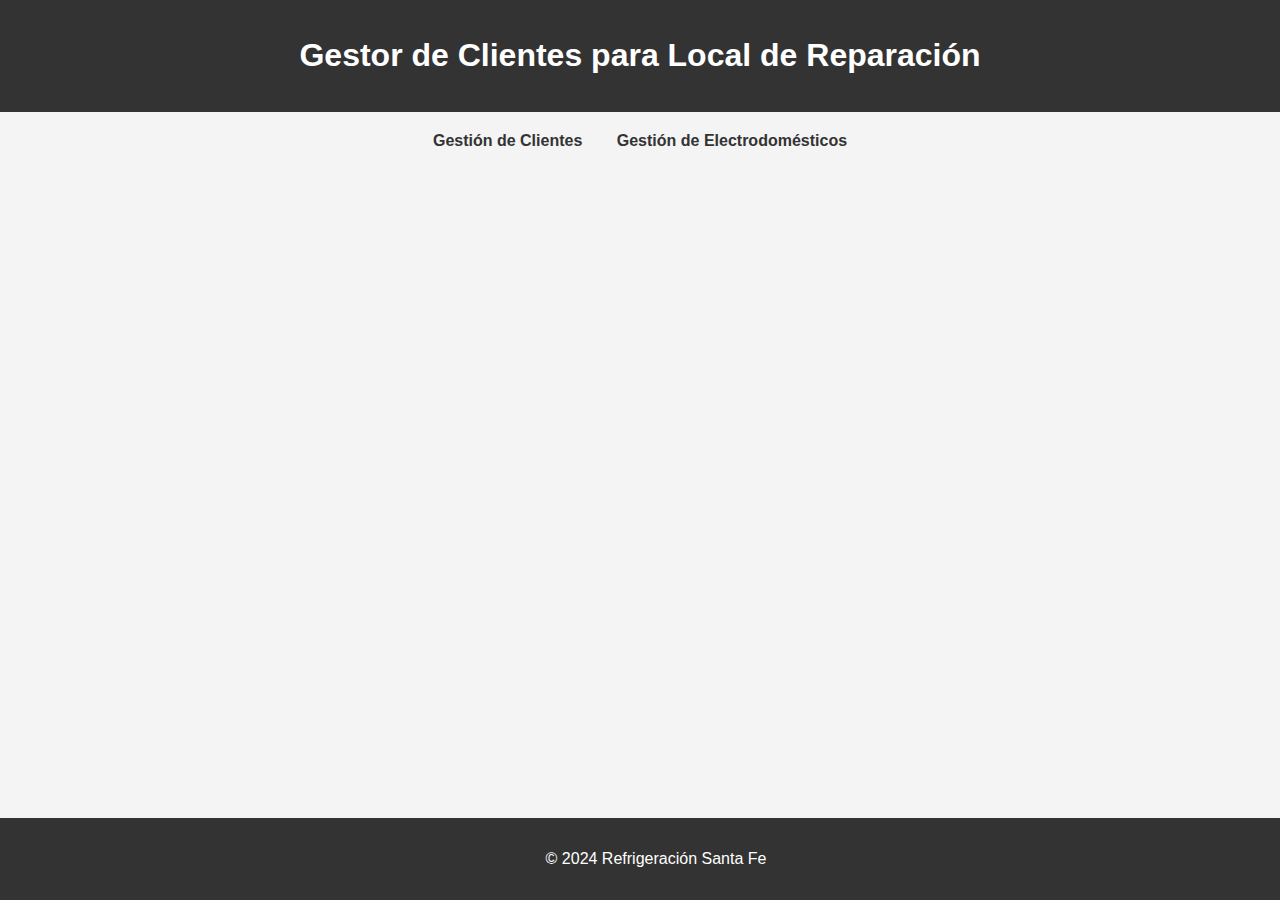
<file: ProyectoGestionClientes&Electrodomesticos/index.html>
<!DOCTYPE html>
<html lang="es">
<head>
    <meta charset="UTF-8">
    <meta name="viewport" content="width=device-width, initial-scale=1.0">
    <title>Gestor de Clientes y Electrodomésticos</title>
    <link rel="stylesheet" href="./css/estilos.css">
</head>
<body>
    <header>
        <h1>Gestor de Clientes para Local de Reparación</h1>
    </header>
    <nav>
        <ul>
            <li><a href="./vistas/clientes.html">Gestión de Clientes</a></li>
            <li><a href="./vistas/electrodomesticos.html">Gestión de Electrodomésticos</a></li>
        </ul>
    </nav>
    <footer>
        <p>&copy; 2024 Refrigeración Santa Fe</p>
    </footer>
</body>
</html>
</file>
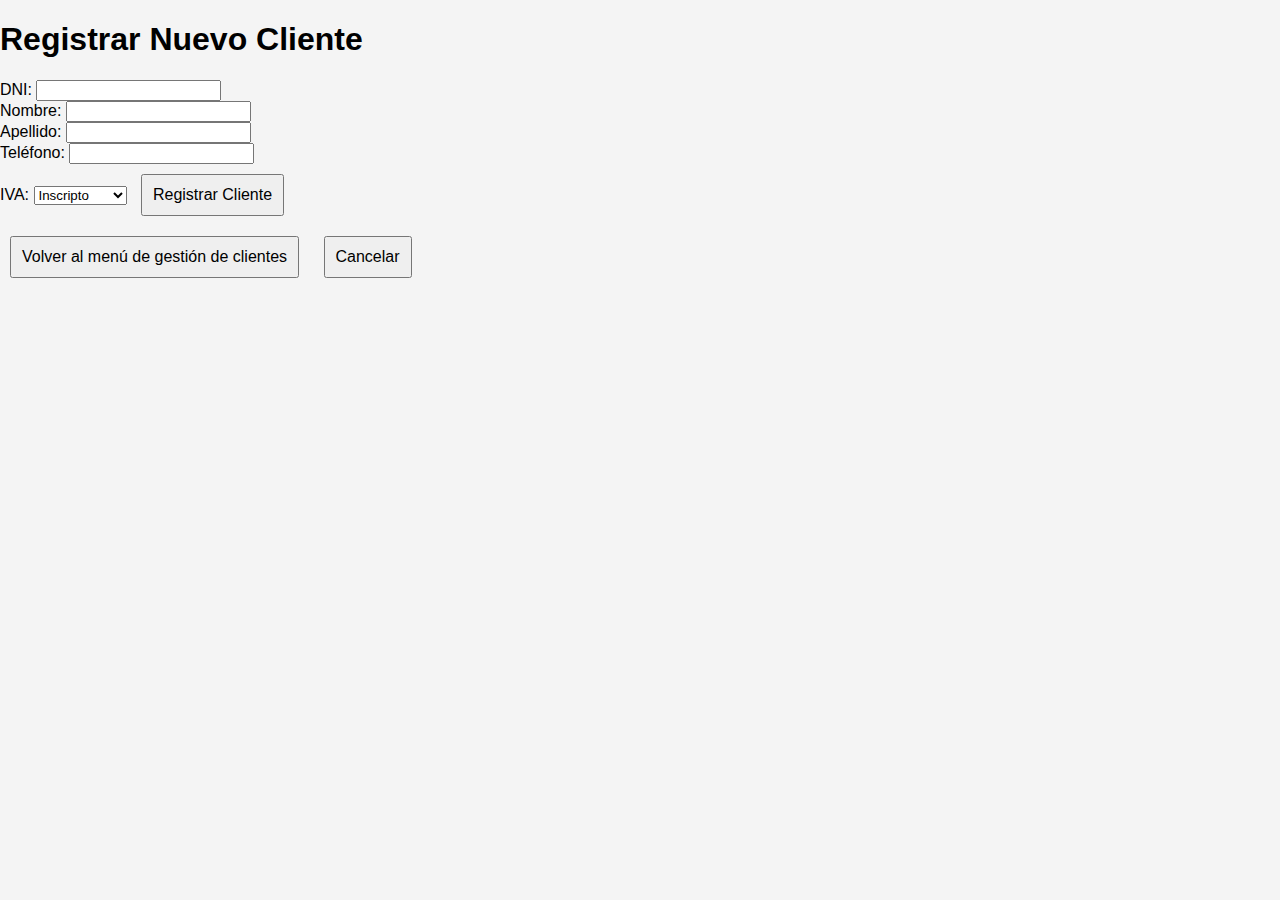
<file: ProyectoGestionClientes&Electrodomesticos/vistas/alta_cliente.html>
<!DOCTYPE html>
<html lang="es">

<head>
    <meta charset="UTF-8">
    <title>Alta de Cliente</title>
    <link rel="stylesheet" href="../css/estilos.css">
    <script src="../controlador/validaciones.js" defer></script>

</head>

<body>
    <h1>Registrar Nuevo Cliente</h1>
    <form action="../api/procesar_alta_cliente.php" method="POST">
        <label for="dni">DNI:</label>
        <input type="text" id="dni" name="dni" required><br>

        <label for="nombre">Nombre:</label>
        <input type="text" id="nombre" name="nombre" required><br>

        <label for="apellido">Apellido:</label>
        <input type="text" id="apellido" name="apellido" required><br>

        <label for="telefono">Teléfono:</label>
        <input type="text" id="telefono" name="telefono" required><br>

        <label for="iva">IVA:</label>
        <select id="iva" name="iva" required>
            <option value="inscripto">Inscripto</option>
            <option value="monotributo">Monotributo</option>
            <option value="exento">Exento</option>
        </select>

        <button type="submit">Registrar Cliente</button>
    </form>
    <div class="botones">
        <button type="button" onclick="window.location.href='clientes.html'">Volver al menú de gestión de
            clientes</button>
        <button type="button" onclick="window.location.href='clientes.html'">Cancelar</button>
    </div>
</body>

</html>
</file>
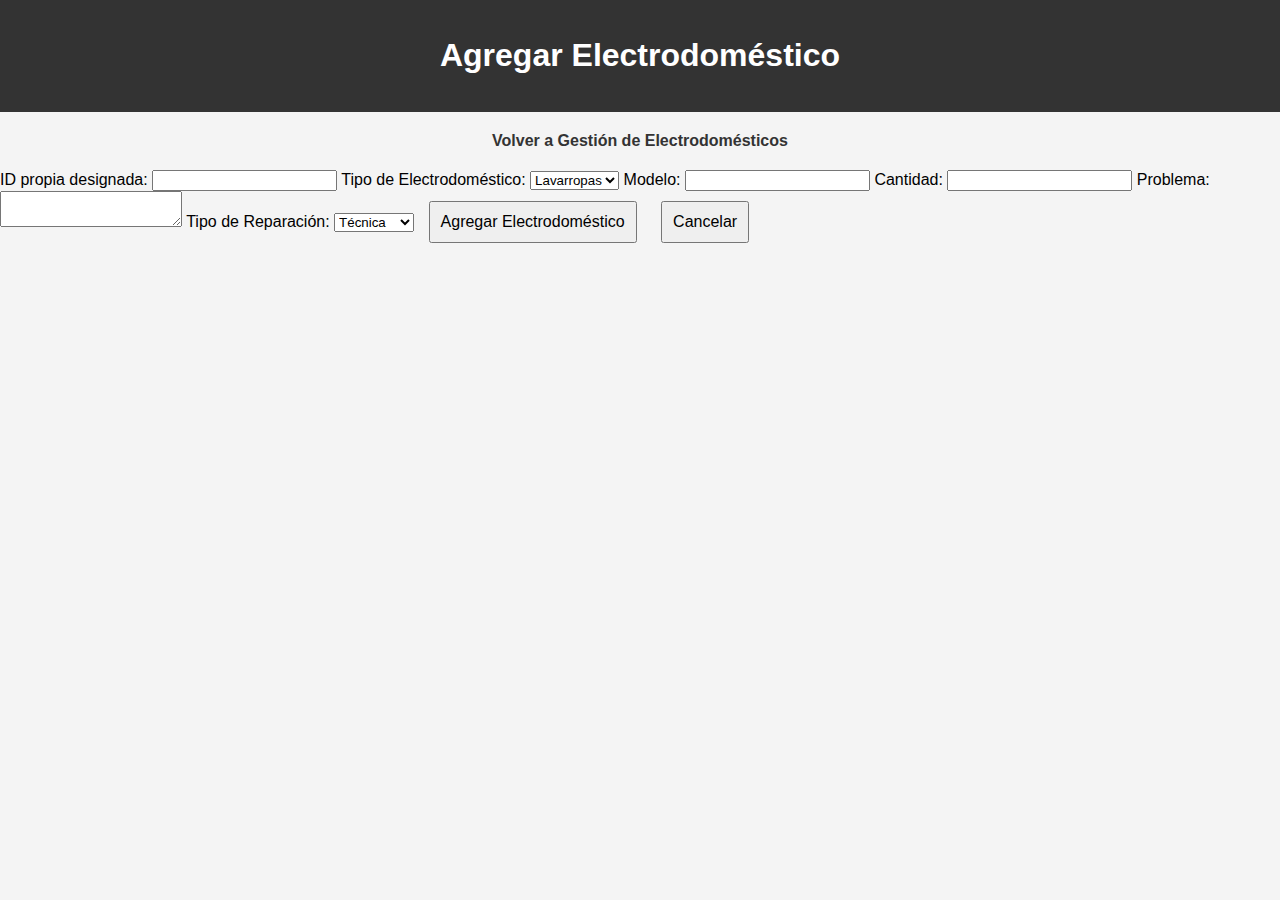
<file: ProyectoGestionClientes&Electrodomesticos/vistas/alta_electrodomestico.html>
<!DOCTYPE html>
<html lang="es">
<head>
    <meta charset="UTF-8">
    <meta name="viewport" content="width=device-width, initial-scale=1.0">
    <title>Alta de Electrodoméstico</title>
    <link rel="stylesheet" href="../css/estilos.css">
    <script src="../controlador/validaciones.js" defer></script>

</head>
<body>
    <header>
        <h1>Agregar Electrodoméstico</h1>
    </header>
    <nav>
        <a href="electrodomesticos.html">Volver a Gestión de Electrodomésticos</a>
    </nav>
    <section>
        <form id="formularioAltaElectrodomestico" action="../api/procesar_alta_electrodomestico.php" method="POST">
            <label for="id_cliente">ID propia designada:</label>
            <input type="text" id="id_cliente" name="id_cliente" required>

            <label for="tipo">Tipo de Electrodoméstico:</label>
            <select id="tipo" name="tipo" required>
                <option value="lavarropas">Lavarropas</option>
                <option value="heladera">Heladera</option>
            </select>

            <label for="modelo">Modelo:</label>
            <input type="text" id="modelo" name="modelo" required>

            <label for="cantidad">Cantidad:</label>
            <input type="number" id="cantidad" name="cantidad" required min="1">

            <label for="problema">Problema:</label>
            <textarea id="problema" name="problema" required></textarea>

            <label for="tipo_reparacion">Tipo de Reparación:</label>
            <select id="tipo_reparacion" name="tipo_reparacion" required>
                <option value="tecnica">Técnica</option>
                <option value="mecanica">Mecánica</option>
            </select>

            <button type="submit">Agregar Electrodoméstico</button>
            <button type="button" onclick="window.location.href='../vistas/electrodomesticos.html'">Cancelar</button>
        </form>
    </section>
</body>
</html>
</file>
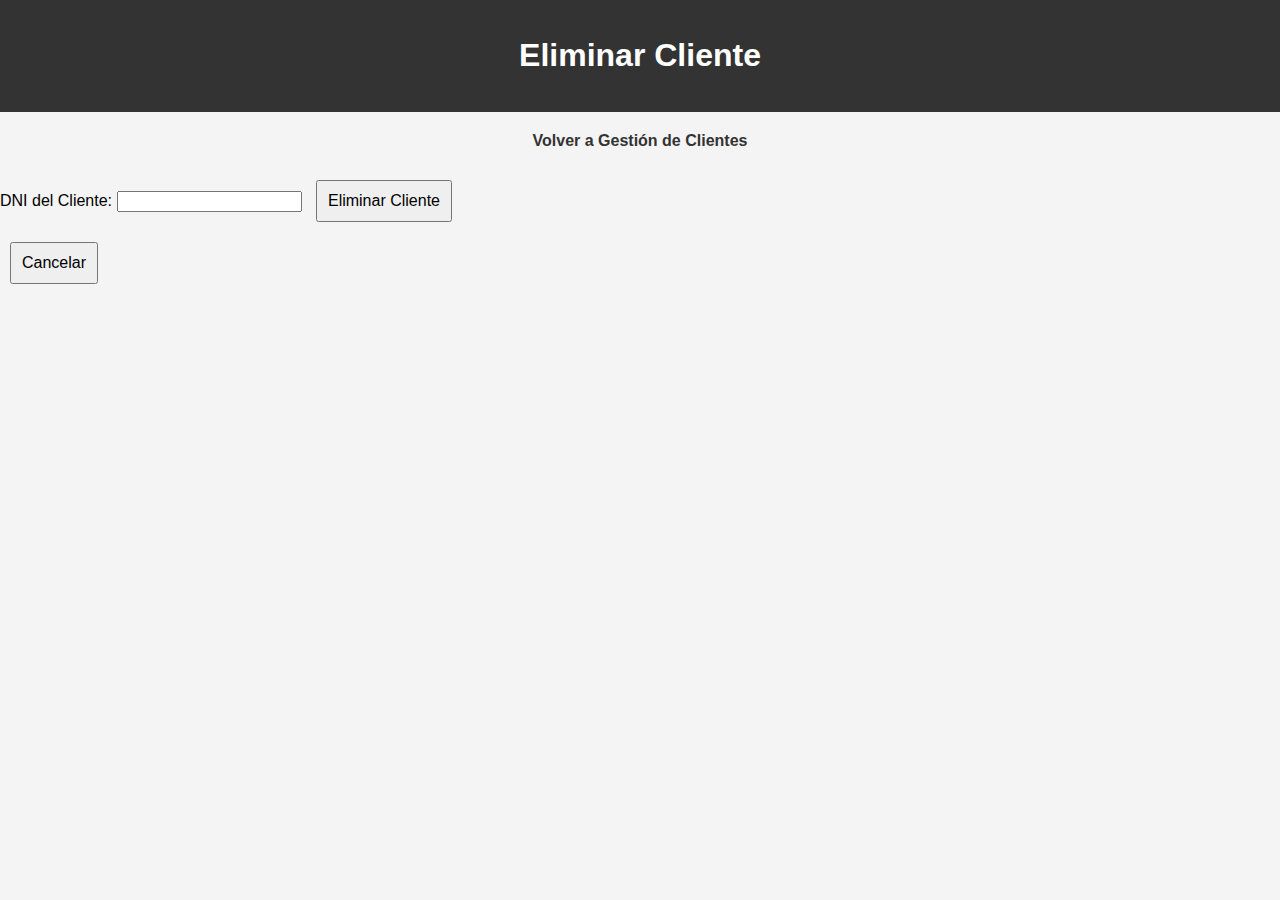
<file: ProyectoGestionClientes&Electrodomesticos/vistas/baja_cliente.html>
<!DOCTYPE html>
<html lang="es">
<head>
    <meta charset="UTF-8">
    <meta name="viewport" content="width=device-width, initial-scale=1.0">
    <title>Eliminar Cliente</title>
    <link rel="stylesheet" href="../css/estilos.css">
</head>
<body>
    <header>
        <h1>Eliminar Cliente</h1>
    </header>
    <nav>
        <a href="clientes.html">Volver a Gestión de Clientes</a>
    </nav>
    <section>
        <form id="formularioEliminarCliente">
            <label for="dni_cliente_baja">DNI del Cliente:</label>
            <input type="text" id="dni_cliente_baja" name="dni_cliente_baja" required>
            <button type="submit">Eliminar Cliente</button>
        </form>
        <div class="botones">
            <button type="button" onclick="window.location.href='clientes.html'">Cancelar</button>
        </div>        
    </section>

    <script>
        document.getElementById('formularioEliminarCliente').addEventListener('submit', function(event) {
            event.preventDefault();

            const dniClienteBaja = document.getElementById('dni_cliente_baja').value;

            fetch('../api/eliminar_cliente.php', {
                method: 'POST',
                headers: {
                    'Content-Type': 'application/x-www-form-urlencoded'
                },
                body: `dni_cliente_baja=${dniClienteBaja}`
            })
            .then(response => response.text())
            .then(data => {
                alert(data);
                document.getElementById('formularioEliminarCliente').reset();
            })
            .catch(error => console.error('Error:', error));
        });
    </script>
</body>
</html>
</file>
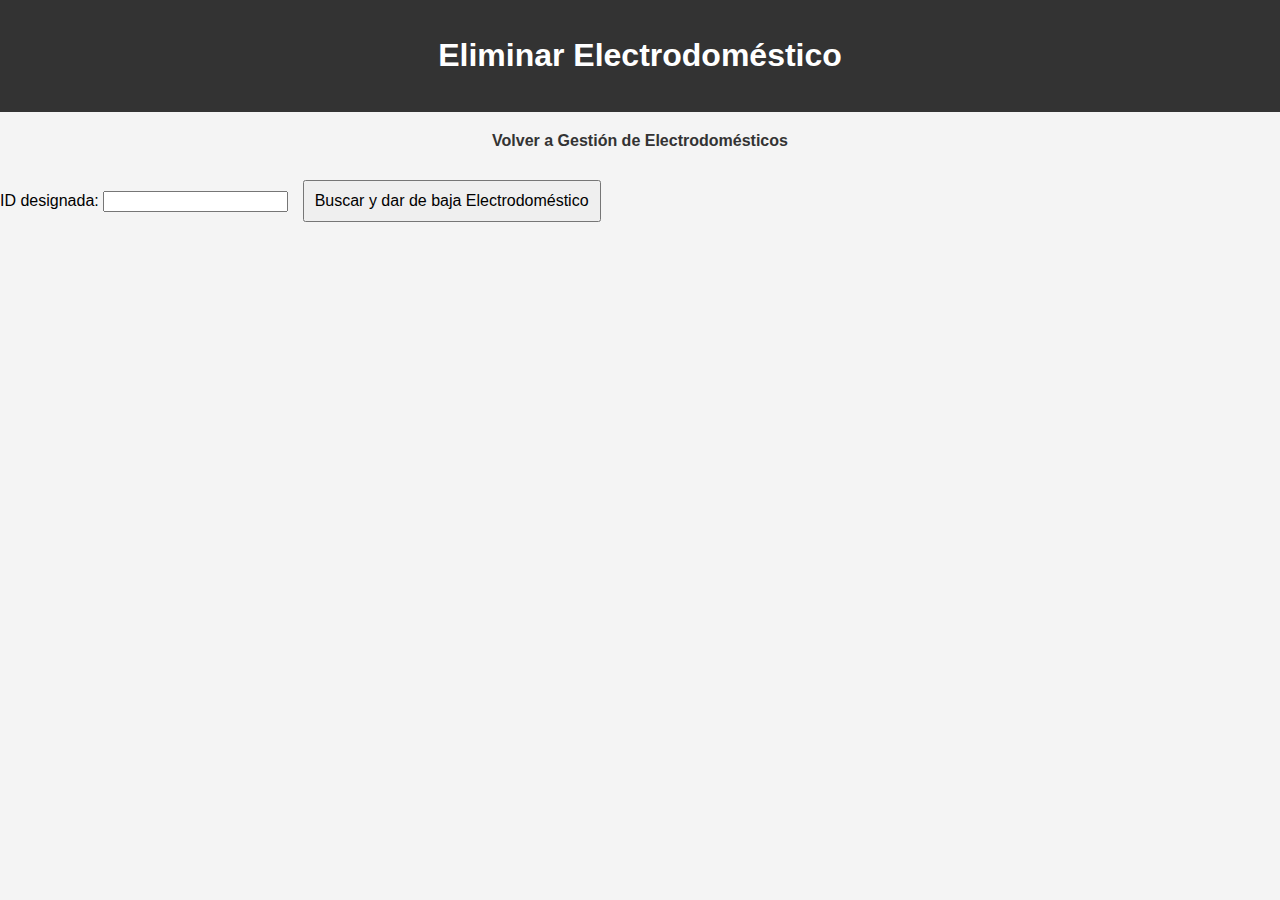
<file: ProyectoGestionClientes&Electrodomesticos/vistas/baja_electrodomestico.html>
<!DOCTYPE html>
<html lang="es">
<head>
    <meta charset="UTF-8">
    <meta name="viewport" content="width=device-width, initial-scale=1.0">
    <title>Eliminar Electrodoméstico</title>
    <link rel="stylesheet" href="../css/estilos.css">
    <script src="../controlador/validaciones.js" defer></script>

</head>
<body>
    <header>
        <h1>Eliminar Electrodoméstico</h1>
    </header>
    <nav>
        <a href="electrodomesticos.html">Volver a Gestión de Electrodomésticos</a>
    </nav>
    <section>
        <!-- Formulario para buscar el electrodoméstico por ID de cliente -->
        <form id="formularioBuscarElectrodomestico" action="../api/buscar_electrodomestico.php" method="POST">
            <label for="id_cliente_busqueda">ID designada:</label>
            <input type="text" id="id_cliente_busqueda" name="id_cliente_busqueda" required>
            <button type="submit">Buscar y dar de baja Electrodoméstico</button>
        </form>

        <!-- Sección para confirmar eliminación del electrodoméstico -->
        <div id="confirmacionEliminacion" style="display:none;">
            <p>¿Está seguro de que desea eliminar este electrodoméstico?</p>
            <form id="formularioEliminarElectrodomestico" action="../api/procesar_baja_electrodomestico.php" method="POST">
                <input type="hidden" id="id_electrodomestico" name="id_electrodomestico">
                <p><strong>Tipo:</strong> <span id="tipo"></span></p>
                <p><strong>Modelo:</strong> <span id="modelo"></span></p>
                <p><strong>Cantidad:</strong> <span id="cantidad"></span></p>
                <p><strong>Problema:</strong> <span id="problema"></span></p>
                <p><strong>Tipo de Reparación:</strong> <span id="tipo_reparacion"></span></p>
                <button type="submit">Confirmar Eliminación</button>
                <button type="button" onclick="window.location.href='electrodomesticos.html'">Cancelar</button>
            </form>
        </div>
    </section>

    <script>
        document.getElementById('formularioBuscarElectrodomestico').addEventListener('submit', function(event) {
            event.preventDefault();
            const idClienteBusqueda = document.getElementById('id_cliente_busqueda').value;

            fetch('../api/buscar_electrodomestico.php', {
                method: 'POST',
                headers: {
                    'Content-Type': 'application/x-www-form-urlencoded'
                },
                body: `id_cliente_busqueda=${idClienteBusqueda}`
            })
            .then(response => response.json())
            .then(data => {
                if (data.error) {
                    alert(data.error);
                } else {
                    document.getElementById('confirmacionEliminacion').style.display = 'block';
                    document.getElementById('id_electrodomestico').value = data.id;
                    document.getElementById('tipo').textContent = data.tipo;
                    document.getElementById('modelo').textContent = data.modelo;
                    document.getElementById('cantidad').textContent = data.cantidad;
                    document.getElementById('problema').textContent = data.problema;
                    document.getElementById('tipo_reparacion').textContent = data.tipo_reparacion;
                }
            })
            .catch(error => console.error('Error:', error));
        });
    </script>
</body>
</html>
</file>
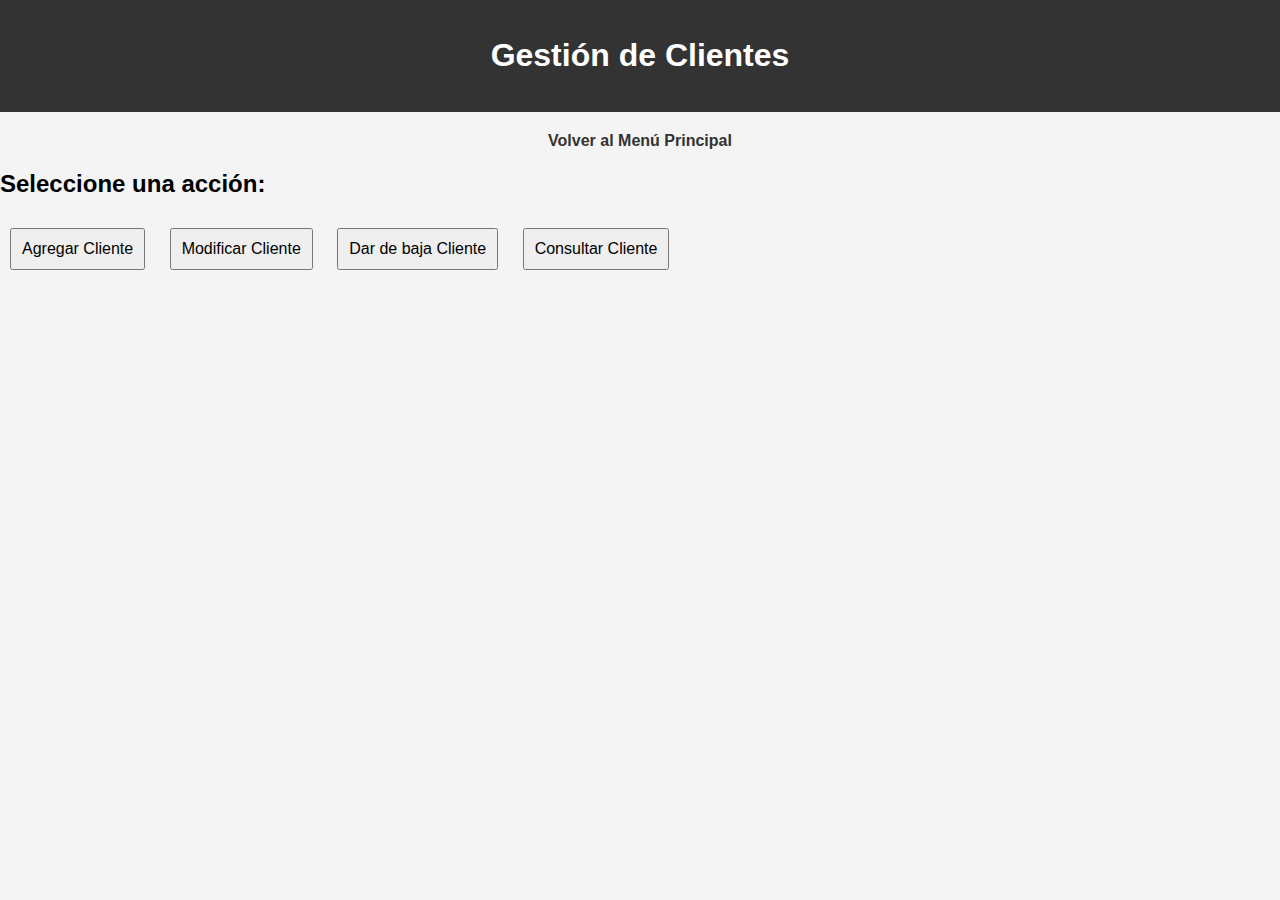
<file: ProyectoGestionClientes&Electrodomesticos/vistas/clientes.html>
<!DOCTYPE html>
<html lang="es">
<head>
    <meta charset="UTF-8">
    <meta name="viewport" content="width=device-width, initial-scale=1.0">
    <title>Gestión de Clientes</title>
    <link rel="stylesheet" href="../css/estilos.css">
</head>
<body>
    <header>
        <h1>Gestión de Clientes</h1>
    </header>
    <nav>
        <a href="../index.html">Volver al Menú Principal</a>
    </nav>
    <section>
        <h2>Seleccione una acción:</h2>
        <button onclick="window.location.href='alta_cliente.html'">Agregar Cliente</button>
        <button onclick="window.location.href='modificar_cliente.html'">Modificar Cliente</button>
        <button onclick="window.location.href='baja_cliente.html'">Dar de baja Cliente</button>
        <button onclick="window.location.href='consultar_cliente.html'">Consultar Cliente</button>
    </section>
</body>
</html>
</file>
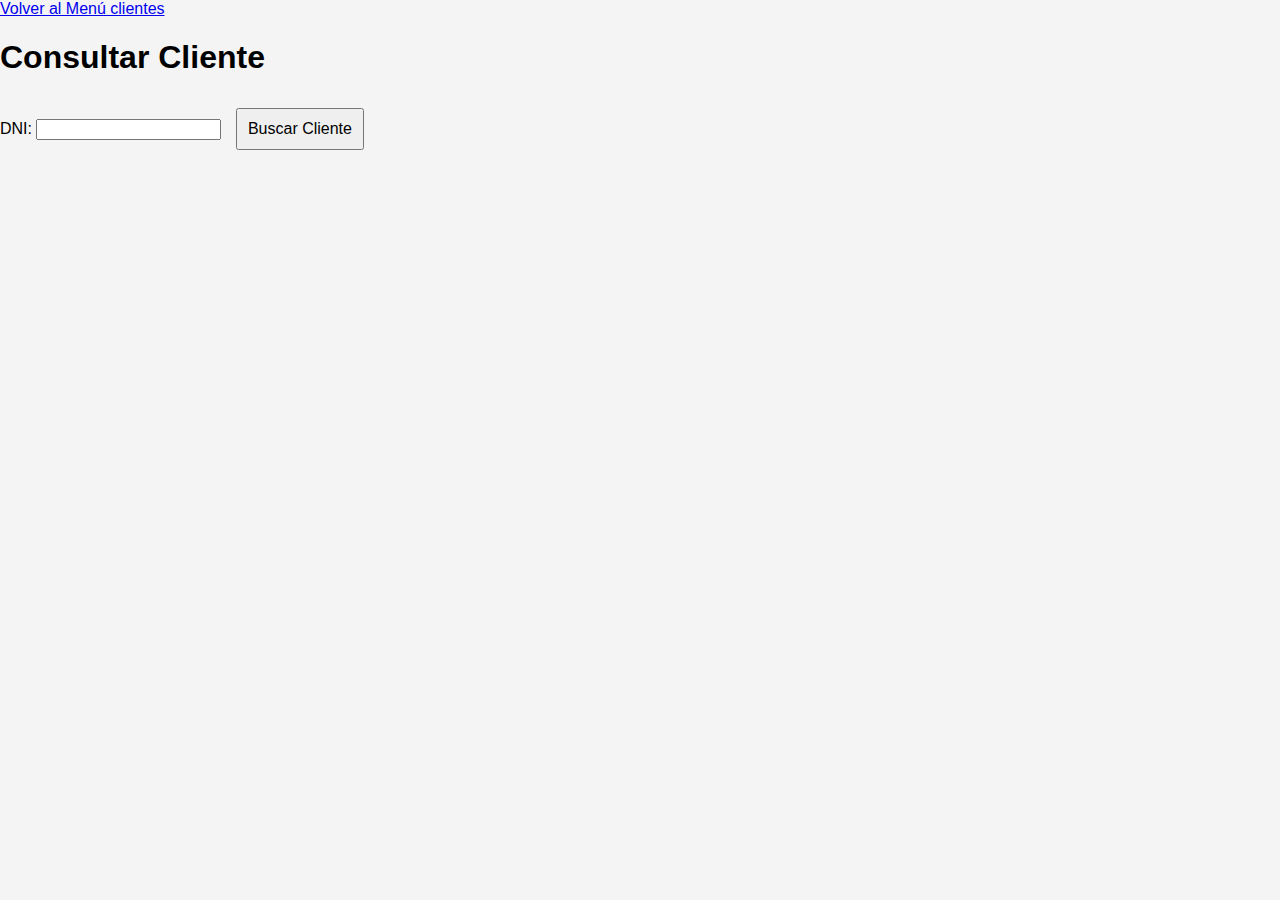
<file: ProyectoGestionClientes&Electrodomesticos/vistas/consultar_cliente.html>
<!DOCTYPE html>
<html lang="es">
<head>
    <meta charset="UTF-8">
    <title>Consultar Cliente</title>
    <link rel="stylesheet" href="../css/estilos.css">
</head>
<body>
    <a href="./clientes.html">Volver al Menú clientes</a>
    <h1>Consultar Cliente</h1>
    
    <form id="formConsultarCliente">
        <label for="dni">DNI:</label>
        <input type="text" id="dni" name="dni" required>
        <button type="submit">Buscar Cliente</button>
    </form>
    <div id="resultado"></div>

    <script>
        document.getElementById('formConsultarCliente').addEventListener('submit', function(event) {
            event.preventDefault();

            const dni = document.getElementById('dni').value;
            fetch(`../api/buscar_cliente.php?dni=${dni}`)
                .then(response => response.json())
                .then(data => {
                    if (data) {
                        document.getElementById('resultado').innerHTML = `
                            <p>Nombre: ${data.nombre}</p>
                            <p>Apellido: ${data.apellido}</p>
                            <p>Teléfono: ${data.telefono}</p>
                            <p>IVA: ${data.iva}</p>
                        `;
                    } else {
                        document.getElementById('resultado').innerHTML = 'Cliente no encontrado.';
                    }
                })
                .catch(error => console.error('Error:', error));
        });
    </script>
</body>
</html>
</file>
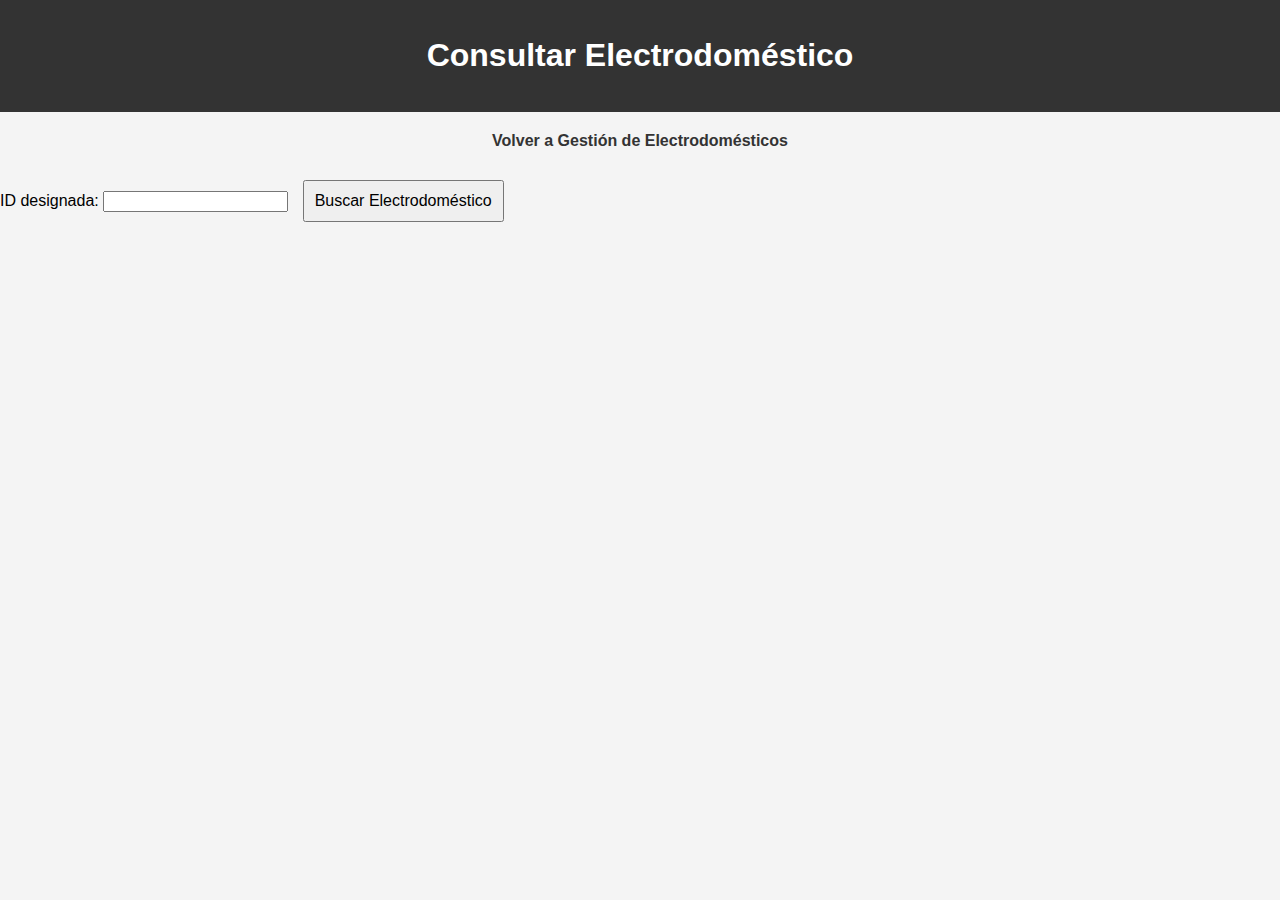
<file: ProyectoGestionClientes&Electrodomesticos/vistas/consultar_electrodomestico.html>
<!DOCTYPE html>
<html lang="es">
<head>
    <meta charset="UTF-8">
    <meta name="viewport" content="width=device-width, initial-scale=1.0">
    <title>Consultar Electrodoméstico</title>
    <link rel="stylesheet" href="../css/estilos.css">
</head>
<body>
    <header>
        <h1>Consultar Electrodoméstico</h1>
    </header>
    <nav>
        <a href="electrodomesticos.html">Volver a Gestión de Electrodomésticos</a>
    </nav>
    <section>
        <!-- Formulario para buscar el electrodoméstico por ID de cliente -->
        <form id="formularioBuscarElectrodomestico" action="../api/buscar_electrodomestico.php" method="POST">
            <label for="id_cliente_busqueda">ID designada:</label>
            <input type="text" id="id_cliente_busqueda" name="id_cliente_busqueda" required>
            <button type="submit">Buscar Electrodoméstico</button>
        </form>

        <!-- Sección para mostrar los datos del electrodoméstico -->
        <div id="datosElectrodomestico" style="display:none;">
            <h2>Datos del Electrodoméstico</h2>
            <p><strong>Tipo:</strong> <span id="tipo"></span></p>
            <p><strong>Modelo:</strong> <span id="modelo"></span></p>
            <p><strong>Cantidad:</strong> <span id="cantidad"></span></p>
            <p><strong>Problema:</strong> <span id="problema"></span></p>
            <p><strong>Tipo de Reparación:</strong> <span id="tipo_reparacion"></span></p>
        </div>
    </section>

    <script>
        document.getElementById('formularioBuscarElectrodomestico').addEventListener('submit', function(event) {
            event.preventDefault();
            const idClienteBusqueda = document.getElementById('id_cliente_busqueda').value;

            fetch('../api/buscar_electrodomestico.php', {
                method: 'POST',
                headers: {
                    'Content-Type': 'application/x-www-form-urlencoded'
                },
                body: `id_cliente_busqueda=${idClienteBusqueda}`
            })
            .then(response => response.json())
            .then(data => {
                if (data.error) {
                    alert(data.error);
                    document.getElementById('datosElectrodomestico').style.display = 'none';
                } else {
                    document.getElementById('datosElectrodomestico').style.display = 'block';
                    document.getElementById('tipo').textContent = data.tipo;
                    document.getElementById('modelo').textContent = data.modelo;
                    document.getElementById('cantidad').textContent = data.cantidad;
                    document.getElementById('problema').textContent = data.problema;
                    document.getElementById('tipo_reparacion').textContent = data.tipo_reparacion;
                }
            })
            .catch(error => console.error('Error:', error));
        });
    </script>
</body>
</html>
</file>
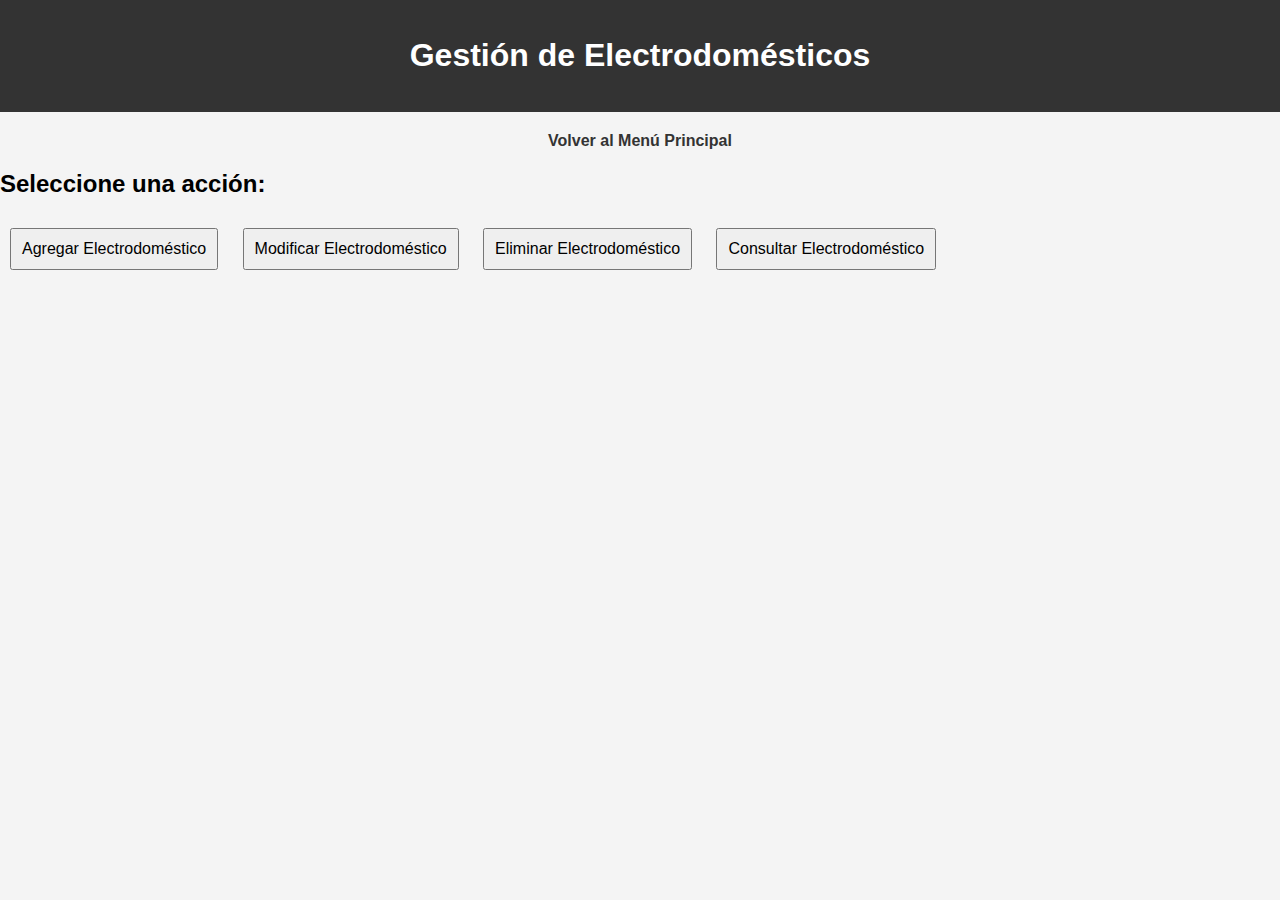
<file: ProyectoGestionClientes&Electrodomesticos/vistas/electrodomesticos.html>
<!DOCTYPE html>
<html lang="es">
<head>
    <meta charset="UTF-8">
    <meta name="viewport" content="width=device-width, initial-scale=1.0">
    <title>Gestión de Electrodomésticos</title>
    <link rel="stylesheet" href="../css/estilos.css">
</head>
<body>
    <header>
        <h1>Gestión de Electrodomésticos</h1>
    </header>
    <nav>
        <a href="../index.html">Volver al Menú Principal</a>
    </nav>
    <section>
        <h2>Seleccione una acción:</h2>
        <button onclick="window.location.href='alta_electrodomestico.html'">Agregar Electrodoméstico</button>
        <button onclick="window.location.href='modificar_electrodomestico.html'">Modificar Electrodoméstico</button>
        <button onclick="window.location.href='baja_electrodomestico.html'">Eliminar Electrodoméstico</button>
        <button onclick="window.location.href='consultar_electrodomestico.html'">Consultar Electrodoméstico</button>
    </section>
</body>
</html>
</file>
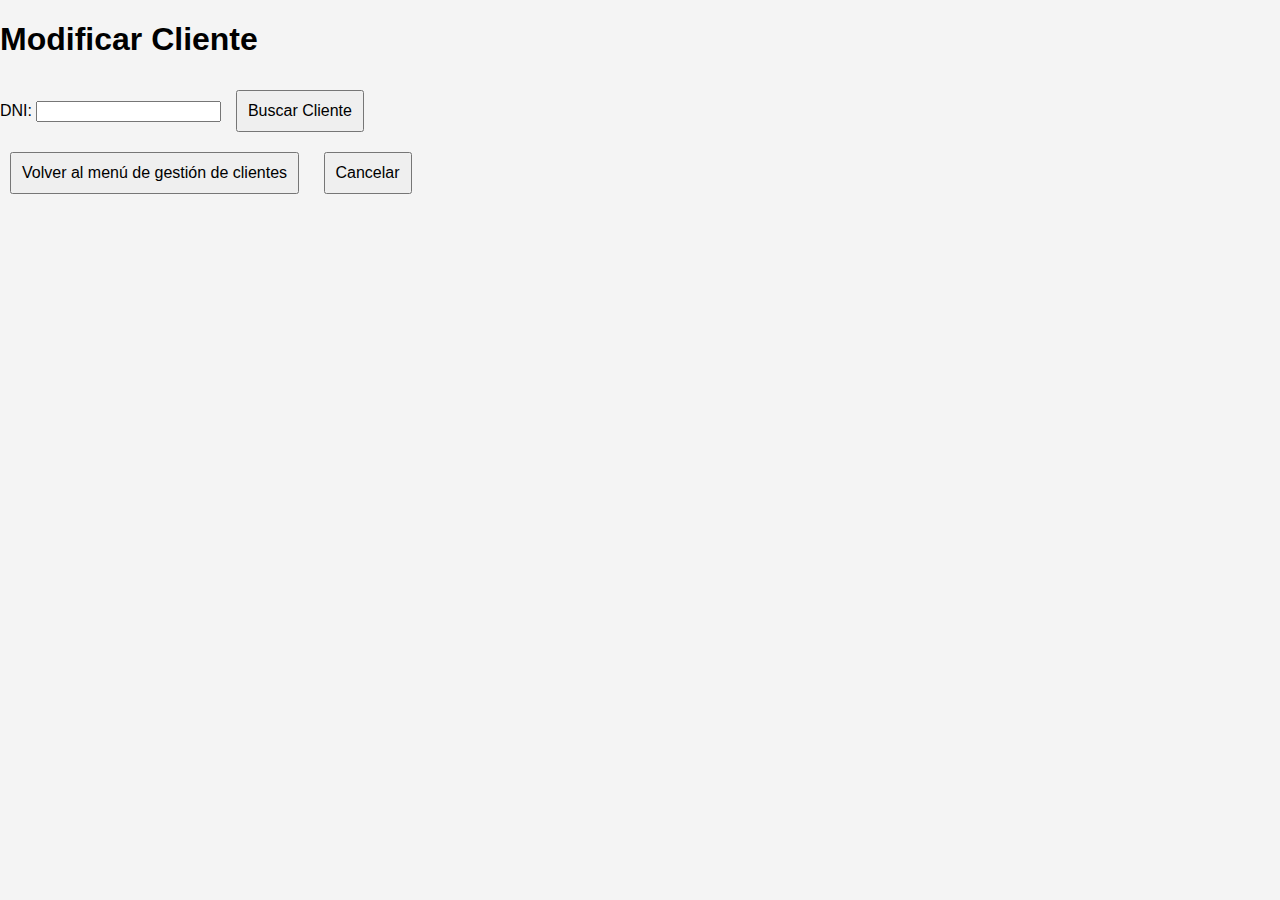
<file: ProyectoGestionClientes&Electrodomesticos/vistas/modificar_cliente.html>
<!DOCTYPE html>
<html lang="es">

<head>
    <meta charset="UTF-8">
    <title>Modificar Cliente</title>
    <link rel="stylesheet" href="../css/estilos.css">
</head>

<body>
    <h1>Modificar Cliente</h1>
    <form id="formModificarCliente">
        <label for="dni">DNI:</label>
        <input type="text" id="dni" name="dni" required>
        <button type="button" onclick="buscarCliente()">Buscar Cliente</button>
    </form>

    <div id="formularioEdicion" style="display: none;">
        <form action="../api/modificar_cliente.php" method="POST">
            <input type="hidden" id="dniEdicion" name="dni">
            <label for="nombre">Nombre:</label>
            <input type="text" id="nombre" name="nombre" required><br>

            <label for="apellido">Apellido:</label>
            <input type="text" id="apellido" name="apellido" required><br>

            <label for="telefono">Teléfono:</label>
            <input type="text" id="telefono" name="telefono" required><br>

            <label for="iva">IVA:</label>
            <select id="iva" name="iva">
                <option value="inscripto">Inscripto</option>
                <option value="monotributo">Monotributo</option>
                <option value="exento">Exento</option>
            </select>


            <button type="submit">Modificar Cliente</button>
        </form>
    </div>
    <div class="botones">
        <button type="button" onclick="window.location.href='clientes.html'">Volver al menú de gestión de
            clientes</button>
        <button type="button" onclick="window.location.href='clientes.html'">Cancelar</button>
    </div>


    <script>
        function buscarCliente() {
            const dni = document.getElementById('dni').value;
            fetch(`../api/buscar_cliente.php?dni=${dni}`)
                .then(response => response.json())
                .then(data => {
                    if (data) {
                        document.getElementById('dniEdicion').value = data.dni;
                        document.getElementById('nombre').value = data.nombre;
                        document.getElementById('apellido').value = data.apellido;
                        document.getElementById('telefono').value = data.telefono;
                        document.getElementById('iva').value = data.iva;
                        document.getElementById('formularioEdicion').style.display = 'block';
                    } else {
                        alert('Cliente no encontrado.');
                    }
                })
                .catch(error => console.error('Error:', error));
        }
    </script>
    <script>
        const ivaCliente = "<?php echo htmlspecialchars($cliente['iva']); ?>";
        document.getElementById("iva").value = ivaCliente;
    </script>
    
</body>

</html>
</file>
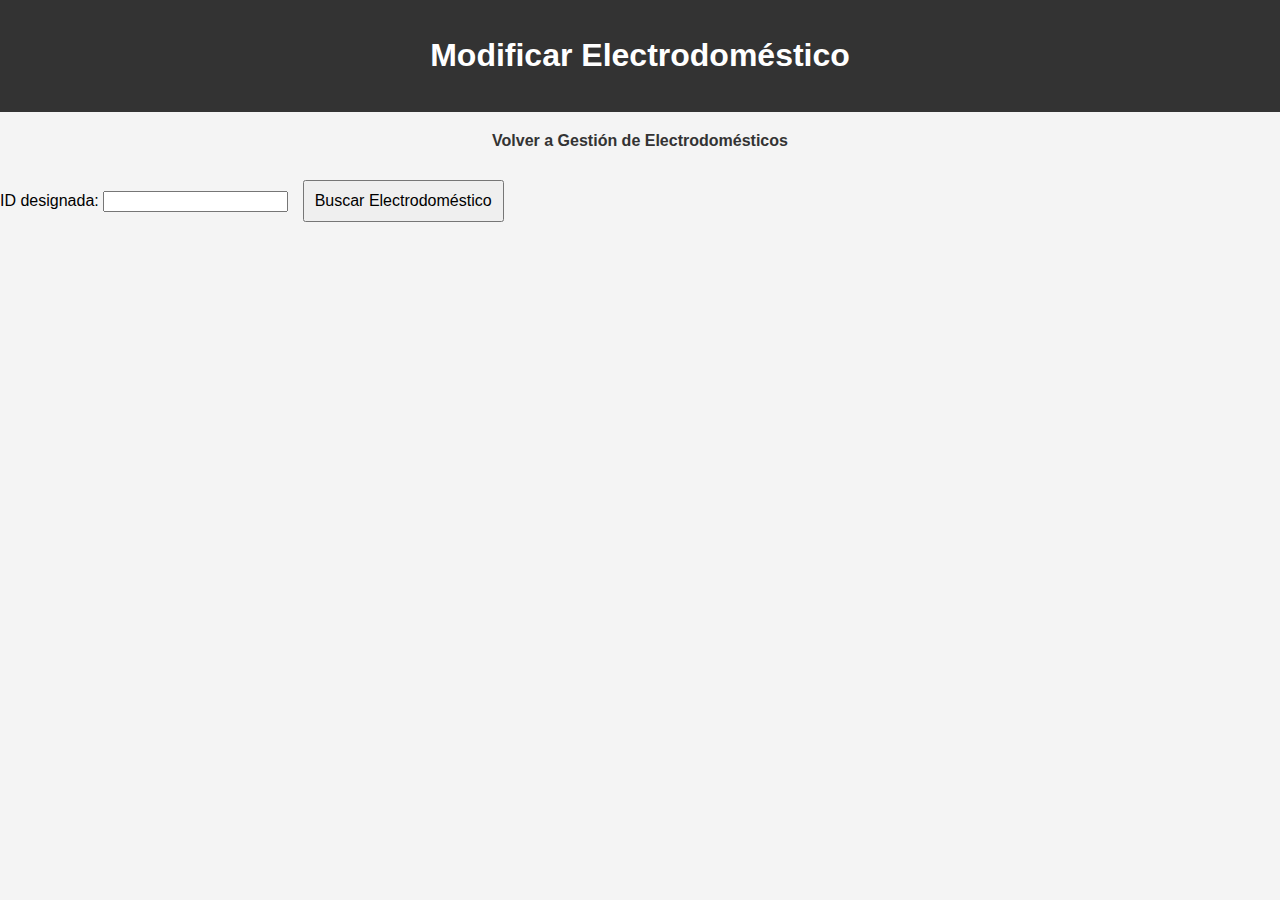
<file: ProyectoGestionClientes&Electrodomesticos/vistas/modificar_electrodomestico.html>
<!DOCTYPE html>
<html lang="es">
<head>
    <meta charset="UTF-8">
    <meta name="viewport" content="width=device-width, initial-scale=1.0">
    <title>Modificar Electrodoméstico</title>
    <link rel="stylesheet" href="../css/estilos.css">
</head>
<body>
    <header>
        <h1>Modificar Electrodoméstico</h1>
    </header>
    <nav>
        <a href="electrodomesticos.html">Volver a Gestión de Electrodomésticos</a>
    </nav>
    <section>
        <!-- Formulario para buscar el electrodoméstico por ID de cliente -->
        <form id="formularioBuscarElectrodomestico" action="../api/buscar_electrodomestico.php" method="POST">
            <label for="id_cliente_busqueda">ID designada:</label>
            <input type="text" id="id_cliente_busqueda" name="id_cliente_busqueda" required>
            <button type="submit">Buscar Electrodoméstico</button>
        </form>

        <!-- Formulario para modificar el electrodoméstico -->
        <form id="formularioModificarElectrodomestico" action="../api/procesar_modificacion_electrodomestico.php" method="POST" style="display:none;">
            <input type="hidden" id="id_electrodomestico" name="id_electrodomestico">

            <label for="tipo">Tipo de Electrodoméstico:</label>
            <select id="tipo" name="tipo" required>
                <option value="lavarropas">Lavarropas</option>
                <option value="heladera">Heladera</option>
            </select>

            <label for="modelo">Modelo:</label>
            <input type="text" id="modelo" name="modelo" required>

            <label for="cantidad">Cantidad:</label>
            <input type="number" id="cantidad" name="cantidad" required min="1">

            <label for="problema">Problema:</label>
            <textarea id="problema" name="problema" required></textarea>

            <label for="tipo_reparacion">Tipo de Reparación:</label>
            <select id="tipo_reparacion" name="tipo_reparacion" required>
                <option value="tecnica">Técnica</option>
                <option value="mecanica">Mecánica</option>
            </select>

            <button type="submit">Guardar Cambios</button>
            <button type="button" onclick="window.location.href='../vistas/electrodomesticos.html'">Cancelar</button>
        </form>
    </section>

    <script>
        document.getElementById('formularioBuscarElectrodomestico').addEventListener('submit', function(event) {
            event.preventDefault();
            const idClienteBusqueda = document.getElementById('id_cliente_busqueda').value;

            fetch('../api/buscar_electrodomestico.php', {
                method: 'POST',
                headers: {
                    'Content-Type': 'application/x-www-form-urlencoded'
                },
                body: `id_cliente_busqueda=${idClienteBusqueda}`
            })
            .then(response => response.json())
            .then(data => {
                if (data.error) {
                    alert(data.error);
                } else {
                    document.getElementById('formularioModificarElectrodomestico').style.display = 'block';
                    document.getElementById('id_electrodomestico').value = data.id;
                    document.getElementById('tipo').value = data.tipo;
                    document.getElementById('modelo').value = data.modelo;
                    document.getElementById('cantidad').value = data.cantidad;
                    document.getElementById('problema').value = data.problema;
                    document.getElementById('tipo_reparacion').value = data.tipo_reparacion;
                }
            })
            .catch(error => console.error('Error:', error));
        });
    </script>
</body>
</html>
</file>
<file: ProyectoGestionClientes&Electrodomesticos/css/estilos.css>
body {
    font-family: Arial, sans-serif;
    background-color: #f4f4f4;
    margin: 0;
    padding: 0;
}

header {
    background-color: #333;
    color: #fff;
    padding: 1em;
    text-align: center;
}

nav {
    margin: 20px;
    text-align: center;
}

nav ul {
    list-style-type: none;
    padding: 0;
}

nav ul li {
    display: inline;
    margin: 0 15px;
}

nav a {
    color: #333;
    text-decoration: none;
    font-weight: bold;
}

footer {
    background-color: #333;
    color: #fff;
    padding: 1em;
    text-align: center;
    position: fixed;
    bottom: 0;
    width: 100%;
}

button {
    padding: 10px;
    margin: 10px;
    font-size: 1em;
}
</file>
